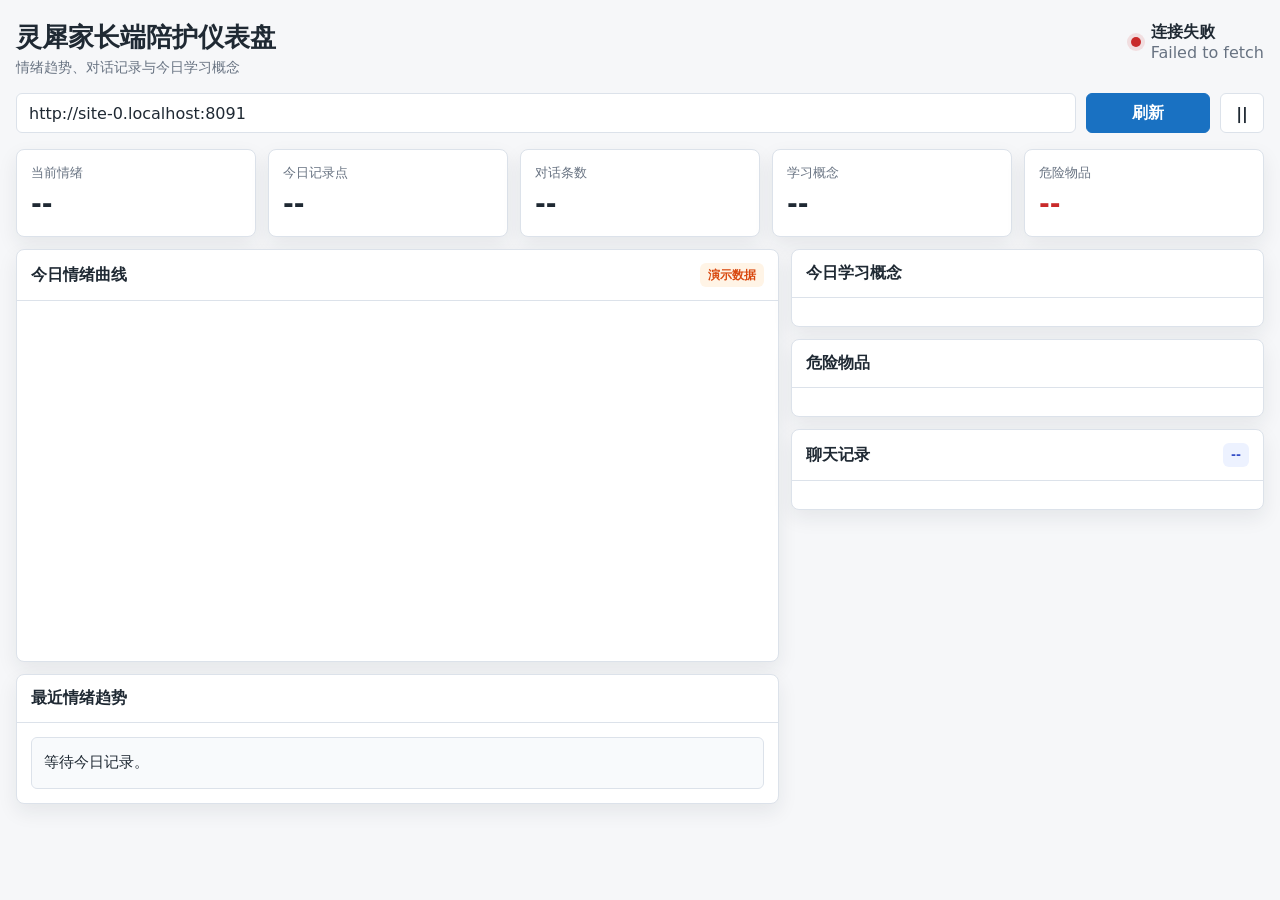
<file: vision/frontend/parent_dashboard.html>
<!doctype html>
<html lang="zh-CN">
<head>
  <meta charset="utf-8">
  <meta name="viewport" content="width=device-width, initial-scale=1">
  <title>灵犀家长端陪护仪表盘</title>
  <style>
    :root {
      --bg: #f6f7f9;
      --panel: #ffffff;
      --text: #1f2933;
      --muted: #687382;
      --border: #dce2ea;
      --green: #2f9e44;
      --blue: #1971c2;
      --yellow: #f08c00;
      --red: #c92a2a;
      --violet: #7048e8;
      --teal: #0c8599;
      --shadow: 0 8px 20px rgba(31, 41, 51, 0.08);
    }

    * {
      box-sizing: border-box;
    }

    body {
      margin: 0;
      min-height: 100vh;
      background: var(--bg);
      color: var(--text);
      font-family: system-ui, -apple-system, BlinkMacSystemFont, "Segoe UI", sans-serif;
      letter-spacing: 0;
    }

    .app {
      width: min(1440px, calc(100vw - 32px));
      margin: 0 auto;
      padding: 22px 0 32px;
    }

    header {
      display: flex;
      align-items: flex-start;
      justify-content: space-between;
      gap: 16px;
      margin-bottom: 16px;
    }

    h1 {
      margin: 0;
      font-size: 26px;
      line-height: 1.2;
    }

    .subtitle {
      margin: 6px 0 0;
      color: var(--muted);
      font-size: 14px;
    }

    .status {
      display: flex;
      align-items: center;
      gap: 10px;
      min-width: 210px;
      justify-content: flex-end;
    }

    .dot {
      width: 10px;
      height: 10px;
      border-radius: 50%;
      background: var(--red);
      box-shadow: 0 0 0 4px rgba(201, 42, 42, 0.12);
    }

    .dot.ok {
      background: var(--green);
      box-shadow: 0 0 0 4px rgba(47, 158, 68, 0.12);
    }

    .muted {
      color: var(--muted);
    }

    .controls {
      display: grid;
      grid-template-columns: minmax(220px, 1fr) 124px 44px;
      gap: 10px;
      margin-bottom: 16px;
    }

    input,
    button {
      height: 40px;
      border: 1px solid var(--border);
      border-radius: 6px;
      background: #fff;
      color: var(--text);
      font: inherit;
    }

    input {
      padding: 0 12px;
    }

    button {
      cursor: pointer;
      font-weight: 650;
    }

    button.primary {
      background: var(--blue);
      border-color: var(--blue);
      color: #fff;
    }

    .summary-grid {
      display: grid;
      grid-template-columns: repeat(5, minmax(0, 1fr));
      gap: 12px;
      margin-bottom: 12px;
    }

    .metric {
      background: var(--panel);
      border: 1px solid var(--border);
      border-radius: 8px;
      padding: 14px;
      box-shadow: var(--shadow);
      min-height: 88px;
    }

    .metric span {
      display: block;
      color: var(--muted);
      font-size: 13px;
      margin-bottom: 8px;
    }

    .metric strong {
      display: block;
      font-size: 26px;
      line-height: 1.1;
      word-break: break-word;
    }

    .metric.danger strong {
      color: var(--red);
    }

    .layout {
      display: grid;
      grid-template-columns: minmax(0, 1.45fr) minmax(340px, 0.9fr);
      gap: 12px;
      align-items: start;
    }

    .panel {
      background: var(--panel);
      border: 1px solid var(--border);
      border-radius: 8px;
      box-shadow: var(--shadow);
      margin-bottom: 12px;
      overflow: hidden;
    }

    .panel-title {
      display: flex;
      align-items: center;
      justify-content: space-between;
      gap: 10px;
      padding: 13px 14px;
      border-bottom: 1px solid var(--border);
    }

    h2 {
      margin: 0;
      font-size: 16px;
    }

    .panel-body {
      padding: 14px;
    }

    .trend {
      font-size: 15px;
      line-height: 1.7;
      background: #f8fafc;
      border: 1px solid var(--border);
      border-radius: 6px;
      padding: 12px;
    }

    .chart-wrap {
      position: relative;
      height: 320px;
      min-height: 320px;
    }

    canvas {
      width: 100%;
      height: 100%;
      display: block;
    }

    .legend {
      display: flex;
      flex-wrap: wrap;
      gap: 8px 14px;
      margin-top: 12px;
      color: var(--muted);
      font-size: 13px;
    }

    .legend-item {
      display: inline-flex;
      align-items: center;
      gap: 6px;
    }

    .swatch {
      width: 10px;
      height: 10px;
      border-radius: 2px;
    }

    .objects,
    .danger-objects {
      display: flex;
      flex-wrap: wrap;
      gap: 8px;
    }

    .object-chip,
    .danger-chip {
      display: inline-flex;
      align-items: center;
      gap: 7px;
      min-height: 34px;
      padding: 6px 9px;
      border: 1px solid var(--border);
      border-radius: 6px;
      background: #f8fafc;
      font-size: 14px;
    }

    .object-chip strong,
    .danger-chip strong {
      font-size: 14px;
    }

    .danger-chip {
      border-color: #ffc9c9;
      background: #fff5f5;
      color: var(--red);
      font-weight: 700;
    }

    .danger-chip .muted {
      color: #e03131;
      font-weight: 600;
    }

    .timeline {
      display: grid;
      gap: 10px;
      max-height: 560px;
      overflow: auto;
      padding-right: 4px;
    }

    .message {
      display: grid;
      grid-template-columns: 54px minmax(0, 1fr);
      gap: 8px;
      padding: 10px;
      border: 1px solid var(--border);
      border-radius: 8px;
      background: #fff;
      transition: border-color 0.15s, background 0.15s;
    }

    .message.active {
      border-color: var(--blue);
      background: #eef6ff;
    }

    .role {
      font-weight: 700;
      color: var(--blue);
    }

    .role.robot {
      color: var(--teal);
    }

    .message p {
      margin: 4px 0 0;
      line-height: 1.55;
      word-break: break-word;
    }

    .empty {
      margin: 0;
      color: var(--muted);
      line-height: 1.6;
    }

    .badge {
      display: inline-flex;
      align-items: center;
      min-height: 24px;
      padding: 2px 8px;
      border-radius: 6px;
      background: #edf2ff;
      color: #364fc7;
      font-size: 12px;
      font-weight: 700;
    }

    .badge.mock {
      background: #fff4e6;
      color: #d9480f;
    }

    @media (max-width: 960px) {
      .layout,
      .summary-grid {
        grid-template-columns: 1fr 1fr;
      }

      .layout {
        display: block;
      }
    }

    @media (max-width: 680px) {
      .app {
        width: min(100vw - 20px, 1440px);
        padding-top: 14px;
      }

      header,
      .status {
        display: block;
      }

      .controls,
      .summary-grid {
        grid-template-columns: 1fr;
      }

      .chart-wrap {
        height: 260px;
        min-height: 260px;
      }
    }
  </style>
</head>
<body>
  <main class="app">
    <header>
      <div>
        <h1>灵犀家长端陪护仪表盘</h1>
        <p class="subtitle">情绪趋势、对话记录与今日学习概念</p>
      </div>
      <div class="status">
        <span id="statusDot" class="dot"></span>
        <div>
          <strong id="statusText">未连接</strong>
          <div id="lastUpdate" class="muted">等待数据</div>
        </div>
      </div>
    </header>

    <section class="controls">
      <input id="apiBase" value="http://127.0.0.1:8091" aria-label="Parent dashboard API">
      <button id="refreshBtn" class="primary">刷新</button>
      <button id="pauseBtn" title="暂停或继续">||</button>
    </section>

    <section class="summary-grid">
      <div class="metric"><span>当前情绪</span><strong id="currentEmotion">--</strong></div>
      <div class="metric"><span>今日记录点</span><strong id="sampleCount">--</strong></div>
      <div class="metric"><span>对话条数</span><strong id="dialogueCount">--</strong></div>
      <div class="metric"><span>学习概念</span><strong id="objectCount">--</strong></div>
      <div class="metric danger"><span>危险物品</span><strong id="dangerCount">--</strong></div>
    </section>

    <section class="layout">
      <div>
        <section class="panel">
          <div class="panel-title">
            <h2>今日情绪曲线</h2>
            <span id="mockBadge" class="badge mock" hidden>演示数据</span>
          </div>
          <div class="panel-body">
            <div class="chart-wrap">
              <canvas id="emotionChart"></canvas>
            </div>
            <div id="legend" class="legend"></div>
          </div>
        </section>

        <section class="panel">
          <div class="panel-title">
            <h2>最近情绪趋势</h2>
          </div>
          <div class="panel-body">
            <div id="trendText" class="trend">等待今日记录。</div>
          </div>
        </section>
      </div>

      <div>
        <section class="panel">
          <div class="panel-title">
            <h2>今日学习概念</h2>
          </div>
          <div class="panel-body">
            <div id="objects" class="objects"></div>
          </div>
        </section>

        <section class="panel">
          <div class="panel-title">
            <h2>危险物品</h2>
          </div>
          <div class="panel-body">
            <div id="dangerousObjects" class="danger-objects"></div>
          </div>
        </section>

        <section class="panel">
          <div class="panel-title">
            <h2>聊天记录</h2>
            <span id="dateBadge" class="badge">--</span>
          </div>
          <div class="panel-body">
            <div id="timeline" class="timeline"></div>
          </div>
        </section>
      </div>
    </section>
  </main>

  <script>
    const state = {
      payload: null,
      paused: false,
      timer: null,
      points: [],
    };

    const emotionMeta = {
      happy: { label: "开心", level: 5, color: "#2f9e44" },
      surprise: { label: "惊讶", level: 4, color: "#f08c00" },
      neutral: { label: "平静", level: 3, color: "#1971c2" },
      sad: { label: "低落", level: 2, color: "#7048e8" },
      fear: { label: "紧张", level: 2, color: "#0c8599" },
      angry: { label: "生气", level: 1, color: "#c92a2a" },
      disgust: { label: "抗拒", level: 1, color: "#8d4b20" },
      unknown: { label: "未知", level: 0, color: "#868e96" },
    };

    const el = (id) => document.getElementById(id);
    const pct = (value) => `${Math.round(Number(value || 0) * 100)}%`;

    function currentHost() {
      return window.location.hostname || "127.0.0.1";
    }

    function defaultApiBase() {
      return `${window.location.protocol}//${currentHost()}:8091`;
    }

    function initApiBase() {
      if (el("apiBase").value === "http://127.0.0.1:8091") {
        el("apiBase").value = defaultApiBase();
      }
    }

    function apiBase() {
      return el("apiBase").value.replace(/\/+$/, "");
    }

    function setStatus(ok, text, detail) {
      el("statusDot").classList.toggle("ok", ok);
      el("statusText").textContent = text;
      el("lastUpdate").textContent = detail || "";
    }

    async function fetchToday() {
      const response = await fetch(`${apiBase()}/parent/today`, { cache: "no-store" });
      if (!response.ok) throw new Error(`HTTP ${response.status}`);
      return response.json();
    }

    function render(payload) {
      state.payload = payload;
      const summary = payload.summary || {};
      const current = summary.current_emotion || "unknown";
      const meta = emotionMeta[current] || emotionMeta.unknown;

      el("currentEmotion").textContent = `${summary.current_emotion_label || meta.label} ${pct(summary.current_confidence)}`;
      el("sampleCount").textContent = summary.sample_count ?? 0;
      el("dialogueCount").textContent = summary.dialogue_count ?? 0;
      el("objectCount").textContent = summary.learned_object_count ?? 0;
      el("dangerCount").textContent = summary.dangerous_object_count ?? 0;
      el("trendText").textContent = summary.trend_text || "今天还没有形成足够的情绪记录。";
      el("dateBadge").textContent = payload.date || "--";
      el("mockBadge").hidden = !payload.mock;

      renderChart(payload.emotions || []);
      renderLegend();
      renderObjects(payload.objects || []);
      renderDangerousObjects(payload.dangerous_objects || []);
      renderDialogue(payload.dialogue || []);
      setStatus(true, payload.mock ? "演示数据" : "已连接", new Date().toLocaleTimeString());
    }

    function renderLegend() {
      const labels = ["happy", "neutral", "surprise", "sad", "fear", "angry", "disgust", "unknown"];
      el("legend").innerHTML = labels.map((key) => {
        const item = emotionMeta[key];
        return `<span class="legend-item"><span class="swatch" style="background:${item.color}"></span>${item.label}</span>`;
      }).join("");
    }

    function chartMetrics(canvas) {
      const rect = canvas.getBoundingClientRect();
      const dpr = window.devicePixelRatio || 1;
      canvas.width = Math.round(rect.width * dpr);
      canvas.height = Math.round(rect.height * dpr);
      const ctx = canvas.getContext("2d");
      ctx.setTransform(dpr, 0, 0, dpr, 0, 0);
      return { ctx, width: rect.width, height: rect.height, pad: { left: 48, right: 18, top: 18, bottom: 34 } };
    }

    function renderChart(samples) {
      const canvas = el("emotionChart");
      const { ctx, width, height, pad } = chartMetrics(canvas);
      ctx.clearRect(0, 0, width, height);
      ctx.font = "12px system-ui, sans-serif";
      ctx.lineWidth = 1;
      state.points = [];

      const chartW = width - pad.left - pad.right;
      const chartH = height - pad.top - pad.bottom;
      const levels = [5, 4, 3, 2, 1, 0];
      const levelLabels = { 5: "开心", 4: "惊讶", 3: "平静", 2: "低落/紧张", 1: "生气/抗拒", 0: "未知" };

      ctx.strokeStyle = "#dce2ea";
      ctx.fillStyle = "#687382";
      levels.forEach((level) => {
        const y = pad.top + chartH - (level / 5) * chartH;
        ctx.beginPath();
        ctx.moveTo(pad.left, y);
        ctx.lineTo(width - pad.right, y);
        ctx.stroke();
        ctx.fillText(levelLabels[level], 8, y + 4);
      });

      if (!samples.length) {
        ctx.fillStyle = "#687382";
        ctx.fillText("暂无今日记录", pad.left + 10, pad.top + 24);
        return;
      }

      const times = samples.map((item) => Number(item.timestamp || 0));
      const minT = Math.min(...times);
      const maxT = Math.max(...times);
      const span = Math.max(1, maxT - minT);

      function pointFor(sample) {
        const emotion = sample.emotion || "unknown";
        const meta = emotionMeta[emotion] || emotionMeta.unknown;
        const x = pad.left + ((Number(sample.timestamp || minT) - minT) / span) * chartW;
        const y = pad.top + chartH - (meta.level / 5) * chartH;
        return { x, y, emotion, meta, sample };
      }

      const points = samples.map(pointFor);
      state.points = points;

      ctx.lineWidth = 2;
      ctx.strokeStyle = "#adb5bd";
      ctx.beginPath();
      points.forEach((point, index) => {
        if (index === 0) ctx.moveTo(point.x, point.y);
        else ctx.lineTo(point.x, point.y);
      });
      ctx.stroke();

      points.forEach((point) => {
        ctx.beginPath();
        ctx.fillStyle = point.meta.color;
        ctx.arc(point.x, point.y, 5, 0, Math.PI * 2);
        ctx.fill();
      });

      ctx.fillStyle = "#687382";
      ctx.fillText(samples[0].time_label || "", pad.left, height - 10);
      ctx.textAlign = "right";
      ctx.fillText(samples[samples.length - 1].time_label || "", width - pad.right, height - 10);
      ctx.textAlign = "left";
    }

    function renderObjects(objects) {
      if (!objects.length) {
        el("objects").innerHTML = `<p class="empty">今天还没有稳定识别到学习概念。</p>`;
        return;
      }
      el("objects").innerHTML = objects.map((item) => `
        <span class="object-chip">
          <strong>${escapeHtml(item.class_name)}</strong>
          <span class="muted">${item.first_seen_label || "--"} · ${item.count || 1}次 · ${pct(item.max_confidence)}</span>
        </span>
      `).join("");
    }

    function renderDangerousObjects(objects) {
      if (!objects.length) {
        el("dangerousObjects").innerHTML = `<p class="empty">今天还没有检测到危险物品。</p>`;
        return;
      }
      el("dangerousObjects").innerHTML = objects.map((item) => `
        <span class="danger-chip">
          <strong>${escapeHtml(item.display_name || item.class_name)}</strong>
          <span class="muted">${escapeHtml(item.class_name || "")} · ${item.last_seen_label || "--"} · ${item.count || 1}次 · ${pct(item.max_confidence)}</span>
        </span>
      `).join("");
    }

    function renderDialogue(dialogue) {
      if (!dialogue.length) {
        el("timeline").innerHTML = `<p class="empty">今天还没有聊天记录。</p>`;
        return;
      }
      el("timeline").innerHTML = dialogue.map((item, index) => {
        const isRobot = item.role === "robot";
        return `
          <div class="message" data-index="${index}" data-ts="${Number(item.timestamp || 0)}">
            <div class="muted">${item.time_label || "--"}</div>
            <div>
              <span class="role ${isRobot ? "robot" : ""}">${isRobot ? "灵犀" : "孩子"}</span>
              <p>${escapeHtml(item.text || "")}</p>
            </div>
          </div>
        `;
      }).join("");
    }

    function escapeHtml(value) {
      return String(value).replace(/[&<>"']/g, (char) => ({
        "&": "&amp;",
        "<": "&lt;",
        ">": "&gt;",
        "\"": "&quot;",
        "'": "&#39;",
      }[char]));
    }

    function scrollDialogueToTime(timestamp) {
      const messages = Array.from(document.querySelectorAll(".message[data-ts]"));
      if (!messages.length) return;
      let best = messages[0];
      let bestDelta = Math.abs(Number(best.dataset.ts) - timestamp);
      messages.forEach((node) => {
        const delta = Math.abs(Number(node.dataset.ts) - timestamp);
        if (delta < bestDelta) {
          best = node;
          bestDelta = delta;
        }
      });
      messages.forEach((node) => node.classList.remove("active"));
      best.classList.add("active");
      best.scrollIntoView({ block: "nearest", behavior: "smooth" });
    }

    function onChartClick(event) {
      if (!state.points.length) return;
      const rect = el("emotionChart").getBoundingClientRect();
      const x = event.clientX - rect.left;
      const y = event.clientY - rect.top;
      let best = state.points[0];
      let bestDist = Number.POSITIVE_INFINITY;
      state.points.forEach((point) => {
        const dist = Math.hypot(point.x - x, point.y - y);
        if (dist < bestDist) {
          best = point;
          bestDist = dist;
        }
      });
      if (best && best.sample) {
        scrollDialogueToTime(Number(best.sample.timestamp || 0));
      }
    }

    async function refresh() {
      if (state.paused) return;
      try {
        render(await fetchToday());
      } catch (error) {
        setStatus(false, "连接失败", error.message);
      }
    }

    initApiBase();
    el("refreshBtn").addEventListener("click", refresh);
    el("pauseBtn").addEventListener("click", () => {
      state.paused = !state.paused;
      el("pauseBtn").textContent = state.paused ? ">" : "||";
      if (!state.paused) refresh();
    });
    el("emotionChart").addEventListener("click", onChartClick);
    window.addEventListener("resize", () => {
      if (state.payload) renderChart(state.payload.emotions || []);
    });

    refresh();
    state.timer = setInterval(refresh, 5000);
  </script>
</body>
</html>
</file>
